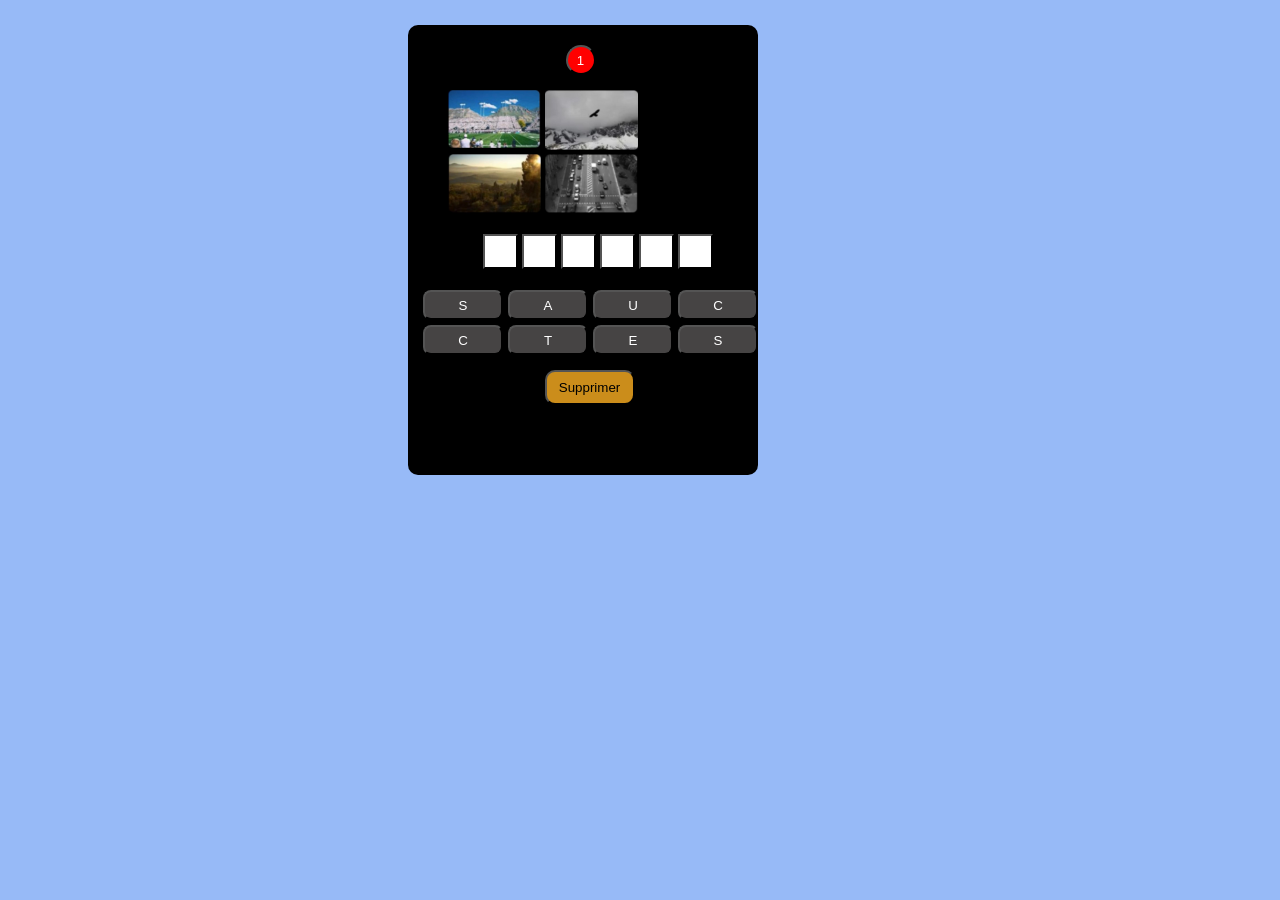
<file: index.html>
<!DOCTYPE html>
<html lang="en">
<head>
    <meta charset="UTF-8">
    <meta name="viewport" content="width=device-width, initial-scale=1.0">
    <title>Quatres Images un Mots</title>
    <link rel="stylesheet" href="styl.css.css">
    <link rel="stylesheet" href="IMG/">
    
</head>

<body>
    <div class="jeu">
        <button class="pntrouge">1</button>
        <div class="img1">
            <img src="IMG/image1.jpeg" alt="" width="30%" height="30%">
            <img src="IMG/image2.jpeg" alt="" width="30%" height="30%">
        </div>
        <div class="img2">
            <img src="IMG/image3.jpeg" alt="" width="30%" height="30%">
            <img src="IMG/image4.jpeg" alt="" width="30%" height="30%">

        </div>
        <div class=" blanc">
            <button class="blanc1"></button>
            <button class="blanc1"></button>
            <button class="blanc1"></button>
            <button class="blanc1"></button>
            <button class="blanc1"></button>
            <button class="blanc1"></button>

        </div>
        <div class="aicha">
            <button class="gris1">S</button>
            <button class="gris1">A</button>
            <button class="gris1">U</button>
            <button class="gris1">C</button>

        </div>
        <div class="sokhna">
            <button class="gris2">C</button>
            <button class="gris2">T</button>
            <button class="gris2">E</button>
            <button class="gris2">S</button>

        </div>
        <div class="end">
            <button class="jaune">Supprimer</button>

        </div>

    </div>
    
</body>
</html>
</file>
<file: styl.css.css>
body{
    background-color: rgb(151, 186, 247);
}
.jeu{
    background-color: black;
    width: 350px;
    height: 450px;
    border-radius: 10px;
    margin-left:400px ;
    margin-top: 25px;
}
.pntrouge{
    background-color: red;
    color: white;
    margin-left: 45%;
    border-radius: 50%;
    width: 30px;
    height: 30px;
    margin-top: 20px;
}
.img1{
    display: flex;
    gap: 4px;
    margin-left: 40px;
    margin-top: 15px;
    
    
}
.img2{
    display: flex;
    gap: 4px;
    margin-left: 40px;
    margin-top: 4px;
    
}
.blanc1{
   background-color: white;
   width: 35px;
   height: 35px;
}
.blanc{
    margin-left: 75px;
    margin-top: 20px;
}
.gris1{
    width: 80px;
    height: 30px;
    background-color: rgb(70, 68, 68);
    border-radius: 8px;
    color: white;
}
.gris2{
    width: 80px;
    height: 30px;
    background-color: rgb(70, 68, 68);
    border-radius: 8px;
    color: white;
    
}
.sokhna{
    margin-top: 5px;
    margin-left: 15px;
    display: flex;
    gap: 5px;

}
.aicha{
    margin-top: 20px;
    margin-left: 15px;
    display: flex;
    gap: 5px;
}
.jaune{
    background-color: rgba(231, 161, 31, 0.877);
    width: 90px;
    height: 35px;
    border-radius: 10px;
    color: black;
}
.end{
    margin-left: 39%;
    margin-top: 15px;
}
.gris1:hover{
    background-color: red;
}
.gris2:hover{
    background-color: red;
}
</file>
